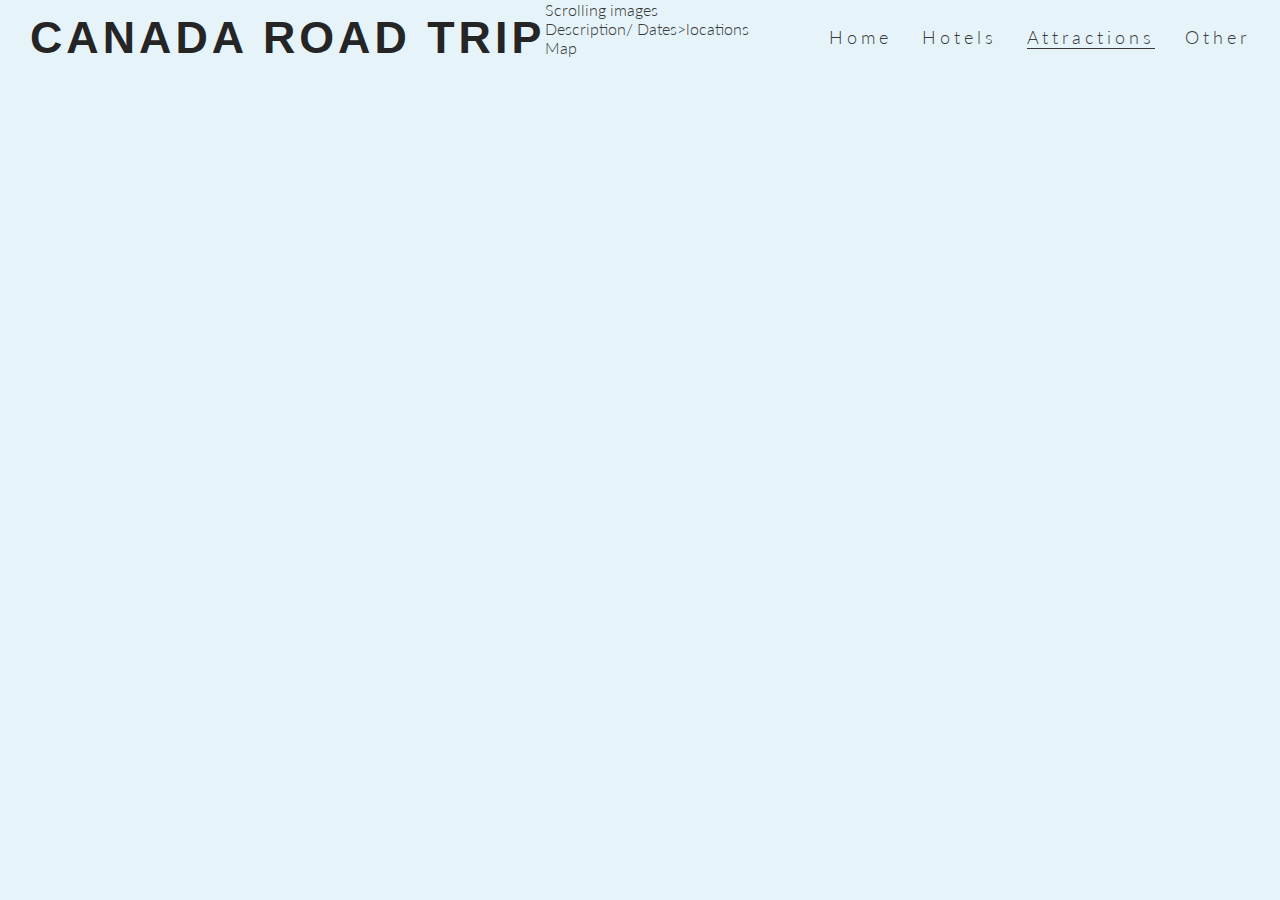
<file: attractions.html>
<!DOCTYPE html>
<html lang="en">
<head>
    <meta charset="UTF-8">
    <meta http-equiv="X-UA-Compatible" content="IE=edge">
    <meta name="viewport" content="width=device-width, initial-scale=1.0">
    <meta description="Canada Holiday 23">

    <link rel="stylesheet" href="assets/css/style.css">
    <title>Tour Canada 23</title>
</head>
<body>
    <header>
        <a href="index.html">
            <h1 id="logo">Canada Road Trip</h1>
        </a>
        <nav id="menu">
            <ul>
                <li>
                    <a href="index.html" >Home</a>
                </li>
                <li>
                    <a href="hotels.html">Hotels</a>
                </li>
                <li>
                    <a href="attractions.html" class="active">Attractions</a>
                </li>
                <li>
                    <a href="#">Other</a>
                </li>
            </ul>
        </nav>
    </header>
    <section>Scrolling images</section>
    <section>Description/ Dates>locations</section>
    <section>Map</section>
    <footer></footer>
</body>
</html>
</file>
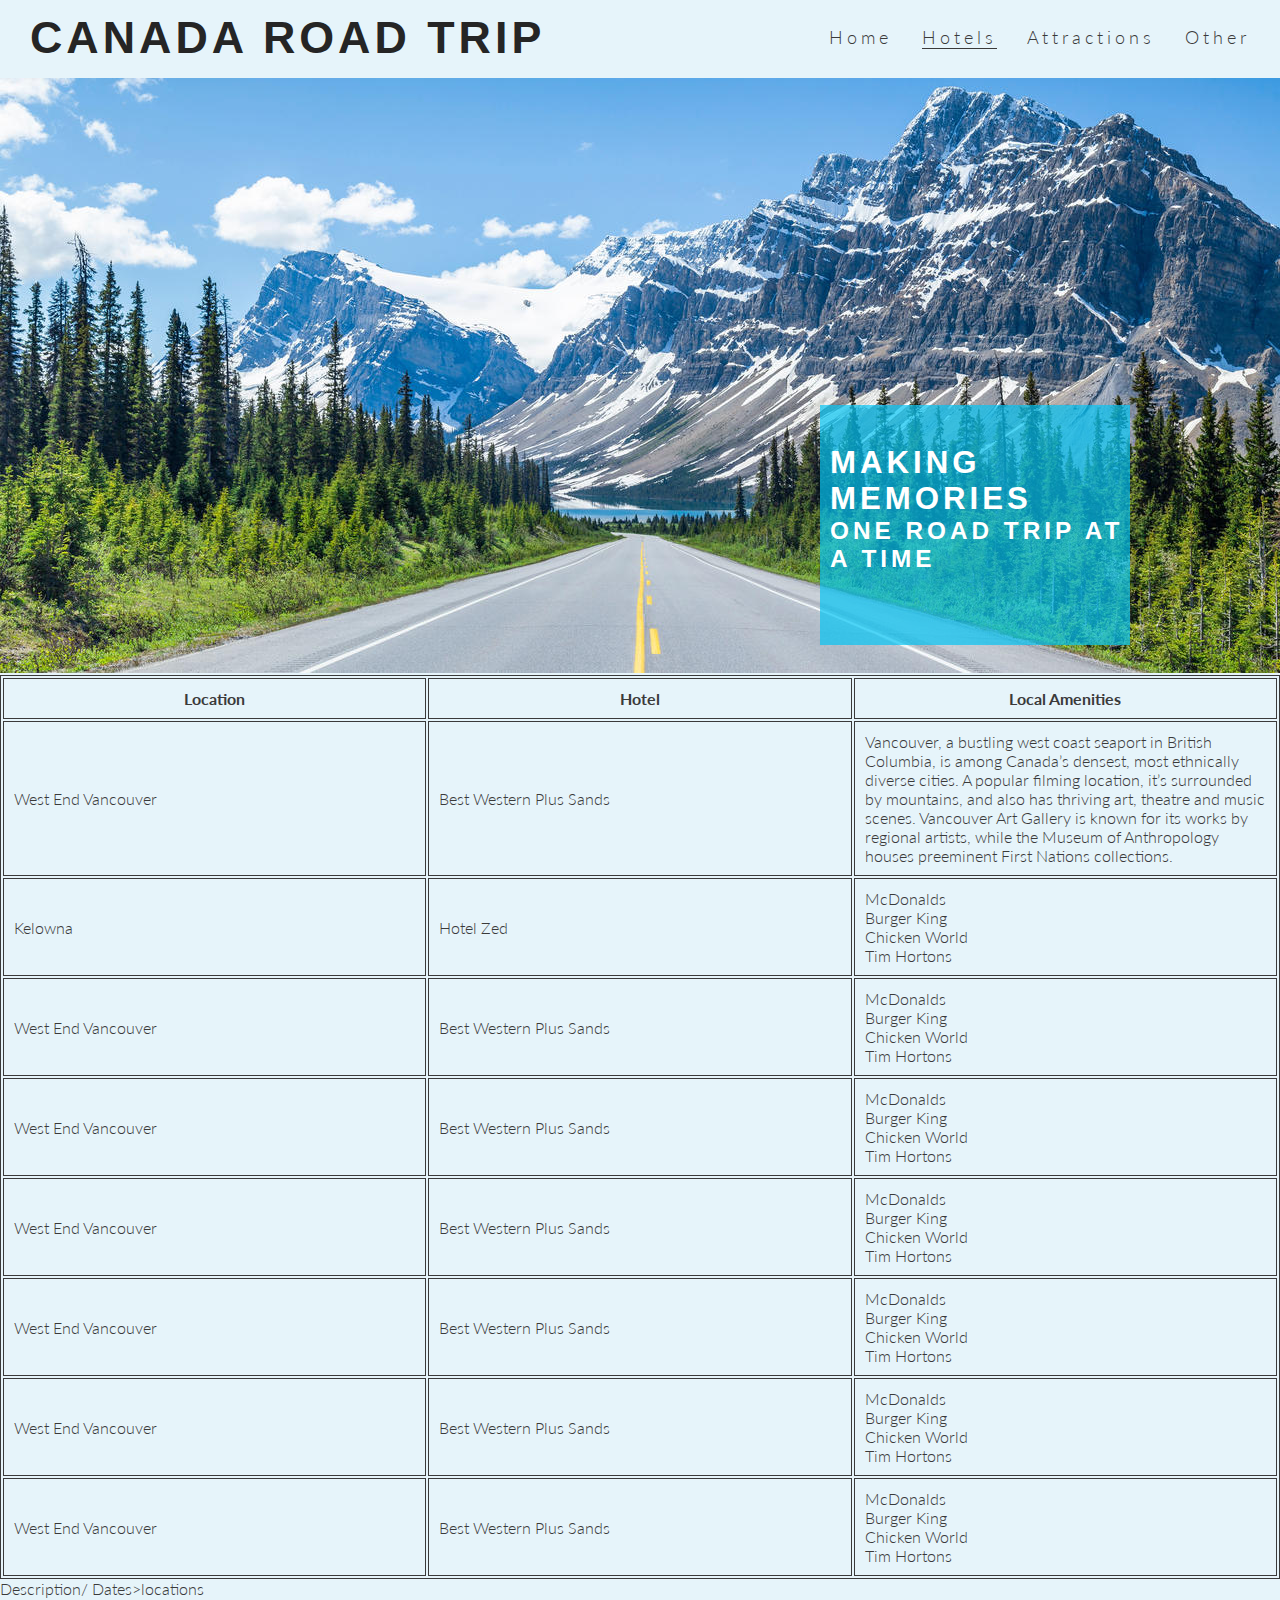
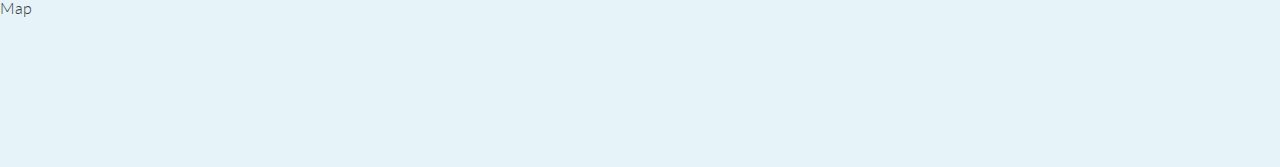
<file: hotels.html>
<!DOCTYPE html>
<html lang="en">
<head>
    <meta charset="UTF-8">
    <meta http-equiv="X-UA-Compatible" content="IE=edge">
    <meta name="viewport" content="width=device-width, initial-scale=1.0">
    <meta description="Canada Holiday 23">

    <link rel="stylesheet" href="assets/css/style.css">
    <title>Tour Canada 23</title>
</head>
<body>
    <header>
        <a href="index.html">
            <h1 id="logo">Canada Road Trip</h1>
        </a>
        <nav id="menu">
            <ul>
                <li>
                    <a href="index.html" >Home</a>
                </li>
                <li>
                    <a href="hotels.html" class="active">Hotels</a>
                </li>
                <li>
                    <a href="attractions.html">Attractions</a>
                </li>
                <li>
                    <a href="#">Other</a>
                </li>
            </ul>
        </nav>
    </header>
    <section id="hero-outer">
        <div id="hotels-hero-image"></div>
        <div id="cover-text">
            <h2>Making Memories</h2>
            <h3>One road trip at a time</h3>
        </div>
    </section>
    <section id="hotels">
        <table>
            <tr>
                <th>Location</th>
                <th>Hotel</th>
                <th>Local Amenities</th>
            </tr>
            <tr>
                <td>West End Vancouver</td>
                <td>Best Western Plus Sands</td>
                <td>
                    <p>Vancouver, a bustling west coast seaport in British Columbia, is among Canada’s densest, most ethnically diverse cities. A popular filming location, it’s surrounded by mountains, and also has thriving art, theatre and music scenes. Vancouver Art Gallery is known for its works by regional artists, while the Museum of Anthropology houses preeminent First Nations collections.</p>
                </td>
            </tr>
            <tr>
                <td>Kelowna</td>
                <td>Hotel Zed</td>
                <td>
                    <ul>
                        <li>McDonalds</li>
                        <li>Burger King</li>
                        <li>Chicken World</li>
                        <li>Tim Hortons</li>
                    </ul>
                </td>
            </tr>
            <tr>
                <td>West End Vancouver</td>
                <td>Best Western Plus Sands</td>
                <td>
                    <ul>
                        <li>McDonalds</li>
                        <li>Burger King</li>
                        <li>Chicken World</li>
                        <li>Tim Hortons</li>
                    </ul>
                </td>
            </tr>
            <tr>
                <td>West End Vancouver</td>
                <td>Best Western Plus Sands</td>
                <td>
                    <ul>
                        <li>McDonalds</li>
                        <li>Burger King</li>
                        <li>Chicken World</li>
                        <li>Tim Hortons</li>
                    </ul>
                </td>
            </tr>
            <tr>
                <td>West End Vancouver</td>
                <td>Best Western Plus Sands</td>
                <td>
                    <ul>
                        <li>McDonalds</li>
                        <li>Burger King</li>
                        <li>Chicken World</li>
                        <li>Tim Hortons</li>
                    </ul>
                </td>
            </tr>
            <tr>
                <td>West End Vancouver</td>
                <td>Best Western Plus Sands</td>
                <td>
                    <ul>
                        <li>McDonalds</li>
                        <li>Burger King</li>
                        <li>Chicken World</li>
                        <li>Tim Hortons</li>
                    </ul>
                </td>
            </tr>
            <tr>
                <td>West End Vancouver</td>
                <td>Best Western Plus Sands</td>
                <td>
                    <ul>
                        <li>McDonalds</li>
                        <li>Burger King</li>
                        <li>Chicken World</li>
                        <li>Tim Hortons</li>
                    </ul>
                </td>
            </tr>
            <tr>
                <td>West End Vancouver</td>
                <td>Best Western Plus Sands</td>
                <td>
                    <ul>
                        <li>McDonalds</li>
                        <li>Burger King</li>
                        <li>Chicken World</li>
                        <li>Tim Hortons</li>
                    </ul>
                </td>
            </tr>
        </table>
    </section>
    <section>Description/ Dates>locations</section>
    <section>Map</section>
    <footer></footer>
</body>
</html>
</file>
<file: assets/css/style.css>
@import url('https://fonts.googleapis.com/css2?family=Lato:wght@300&display=swap');
@import url('https://fonts.googleapis.com/css2?family=Kaushan+Script&display=swap');

*{
    margin: 0;
    padding: 0;
    border: none;
}

body {
    font-family: Lato, sans-serif;
    font-weight: 300;
    color:#3a3a3a;
    background-color: rgb(230, 244, 250);
}   

/* headings and logo */
h1, h2 {
    font-family: Oswald, sans-serif;
    text-transform: uppercase;
    letter-spacing: 4px;
    color: #252525;
}
#logo{
    float: left;
    font-size: 280%;
    margin-left: 30px;
}

/* navigation links */

#menu {
    font-size: 110%;
    letter-spacing: 4px;
}

#menu ul {
    float: right;   
}

#menu , #logo {
    line-height: 75px;
}

#menu li{
    list-style-type: none;
    margin-right: 30px;
    float: left;
}

#menu a {
    text-decoration: none;
    color: inherit;
}

#menu a:hover {
    border-bottom: 1px solid #3a3a3a;
}

.active {
    border-bottom: 1px solid #3a3a3a;
}

#hero-outer {
    height: 600px;
    width: 100%;
    overflow: hidden;

    position: relative;
}

#cover-text, #cover-text h2 {
    color: #fff;
}

#hero-image {
    height: 600px;
    width: 100%;
    background: url("../images/SFO4ut.jpg") no-repeat center center;

    /*animates zoom effect on loading page*/
    animation-name: hero-zoom;
    animation-duration: 10s;
    animation-fill-mode: forwards;
}

/* creates the level of zoom for hero image*/

@keyframes hero-zoom {
    from{
        transform: scale(1);

    }
    to{
        transform: scale(1.1);
    }
}

#cover-text {
    font-size: 130%;
    font-family: Oswald, sans-serif;
    text-transform: uppercase;
    letter-spacing: 4px;

    width: 300px;
    height: 200px;

    padding-top: 40px;
    padding-left: 10px;

    background-color: rgba(6, 196, 243, 0.7);

    bottom: 30px;
    right: 150px;

    position: absolute;
}

/*Club ethos*/

#quote{
    height: 300px;
    text-align: center;
    vertical-align: text-bottom;
    margin: 20px 0;
    padding-top: 10%;
}

#quote span{
    font-family: 'Kaushan Script', cursive;
    font-size: 280%;
    text-transform: none;
    vertical-align: text-bottom;
}

#left-about{
    padding-top: 30px;
    width: 33%;
    float: left;
}

#right-about{
    padding-top: 30px;
    width: 33%;
    float: right;
}

#center-about{
    width: 33%;
    margin: 0 auto;
}
hr {
    border-top: 1px solid #3a3a3a;
    width: 100%;
    margin-top: 5px;
}

.left-about-heading {
    width: 60%;
    float: right;
    line-height: 20px;
    clear: both;
    margin-bottom: 50px;
}

.right-about-heading {
    width: 60%;
    float: left;
    line-height: 20px;
    clear: both;
    margin-bottom: 50px;
}

.right-about-heading h2 {
    text-align: right;
}

.right-about-heading p {
    text-align: right;
}

#welcome {
    text-align: center;
    margin: 20px 0;
    font-size: 280%;
}

#circle-container {
    width: 300px;
    height: 300px;
    padding: 30px;
    border-style: solid;
    border-color: #ccc;
    border-width: 1px;
    border-radius: 50%;
    margin: 0 auto;
}

#circle-cover-bg {
    background: url(../images/ethos-center-image.jpg) no-repeat center center;
    height: 100%;
    border-radius: 50%;
}

/* event times*/

#times{
    background-image: url(../images/rocky-mountains1.webp);
    background-repeat: no-repeat;
    background-size: cover;
    background-position: center;
    width: 100%;
    overflow: hidden;
}
#times div {
    color: #fafafa;
    background-color: rgba(0, 0, 0, .6);
    width: 25%;
    height: 300px;
    float: left;
    padding: 100px 0 0 10px;
    text-align: center;
    border: 2px solid white;
    box-sizing: border-box;
}

#times h2 {
    color: #fafafa;
}

#times a {
    color: #fafafa;
    text-decoration: underline;
}
/* footer */

footer {
    height: 150px;
}

.social-networks {
    text-align: center;
}

.social-networks > li {
    display: inline;
}

.social-networks i {
    font-size: 160%;
    margin: 1%;
    padding: 5%;
    color: #3a3a3a;
}
/* gallery */

#photos {
    clear: both;
    line-height: 0;
    column-count: 4;
    column-gap: 0px;
}

#photos > img {
    width: 100%;
}

/* Media queries*/

@media screen and (max-width: 1200px) {
    #quote{
        width: 65%;
        height: 600px;
        margin: 0 auto;
        padding-top: 10%;
    }

    #welcome {
        padding: 30px 0;
        margin: 0;
    }

    #left-about, #right-about {
        width: 100%;
        float: left;
        padding: 0;
    }

    #center-about {
        clear: both;
        width: 100%;
        float: left;
        padding: 0;
    }

    #times > div {
        width: 100%;
        clear: both;
        height: 150px;
        padding: 0;
    }

    hr {
        display: none;
    }
}

/* For medium screen sizes from 950px wide and down*/
@media screen and (max-width: 950px){
    
    #menu {
        clear: left;
        float: left;
        margin-left: 30px;
        margin-bottom: 20px;
        line-height: 25px;
    }

    #cover-text {
        left: 0;
    }

    #quote {
        width: 90%;
        height: 600px;
        margin: 0 auto;
        padding-top: 50%;
    }

    .left-about-heading, .right-about-heading {
        width: inherit;
    }

    .left-about-heading h2, .right-about-heading h2 {
        width: 100%;
        text-align: center;
    }

    .left-about-heading p, .right-about-heading p {
        text-align: center;
        padding: 0 20px;
    }

    #photos{
        column-count: 3;
    }
}

@media screen and (max-width: 800px) {
    #photos {
        column-count: 2;
    }
}

#map {
    padding-top: 100px;
}

#hotels{
    width: 100%;
}

table {
    border: #3a3a3a 1px solid;
    width: 100%;
}

th, td {
    border: #3a3a3a 1px solid;
    width: 33%;
    height: fit-content;
    padding: 10px;
}

ul {
    list-style-type: none;
}

#hotels-hero-image {
    height: 600px;
    width: 100%;
    background: url("../images/Icefields_Parkway_British_Columbia_804073.jpg") no-repeat center center;

    /*animates zoom effect on loading page*/
    animation-name: hero-zoom;
    animation-duration: 10s;
    animation-fill-mode: forwards;
}
</file>
